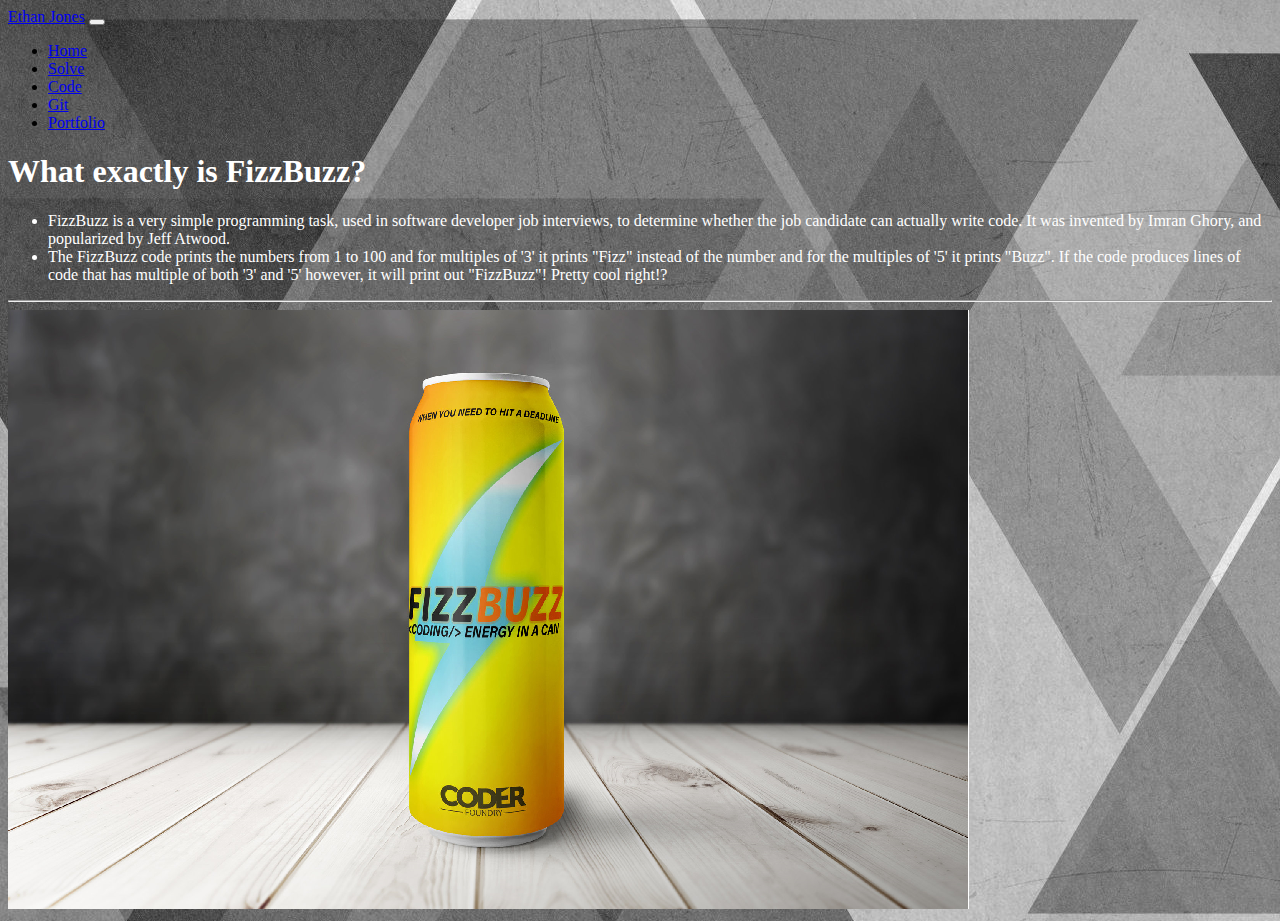
<file: Index.html>
﻿<!DOCTYPE html>
<html lang="en">

<head>

    <meta charset="utf-8">
    <meta name="viewport" content="width=device-width, initial-scale=1, shrink-to-fit=no">
    <meta name="description" content="">
    <meta name="author" content="">

    <title>FizzBuzz Challenge</title>

    <!-- Bootstrap core CSS -->
    <link rel="stylesheet" href="https://stackpath.bootstrapcdn.com/bootstrap/4.5.0/css/bootstrap.min.css" integrity="sha384-9aIt2nRpC12Uk9gS9baDl411NQApFmC26EwAOH8WgZl5MYYxFfc+NcPb1dKGj7Sk" crossorigin="anonymous">
    <link rel="stylesheet" href="https://stackpath.bootstrapcdn.com/font-awesome/4.7.0/css/font-awesome.min.css" integrity="sha384-wvfXpqpZZVQGK6TAh5PVlGOfQNHSoD2xbE+QkPxCAFlNEevoEH3Sl0sibVcOQVnN" crossorigin="anonymous">
</head>



<body style="background-image: url(/Images/Gray-Abstract-Wallpapers-016.jpg)">

    <!-- Navigation -->
    <nav class="navbar navbar-expand-lg navbar-dark bg-dark static-top">
        <div class="container">
            <a class="navbar-brand" href="/Index.html">Ethan Jones</a>
            <button class="navbar-toggler" type="button" data-toggle="collapse" data-target="#navbarResponsive" aria-controls="navbarResponsive" aria-expanded="false" aria-label="Toggle navigation">
                <span class="navbar-toggler-icon"></span>
            </button>
            <div class="collapse navbar-collapse" id="navbarResponsive">

                <ul class="navbar-nav ml-auto">
                    <li class="nav-item active">
                        <a class="nav-link" href="/Index.html">
                            Home
                        </a>
                    </li>

                    <li class="nav-item">
                        <a class="nav-link" href="/Solve.html">Solve</a>
                    </li>
                    <li class="nav-item">
                        <a class="nav-link" href="/Code.html">Code</a>
                    </li>
                    <li class="nav-item">
                        <a class="nav-link" href="https://github.com/jonesethan91">Git</a>
                    </li>
                    <li class="nav-item">
                        <a class="nav-link" href="https://ethan-jones-dragon.netlify.app/">Portfolio</a>
                    </li>
                </ul>
            </div>
        </div>
    </nav>

    <!-- Page Content -->
    <div style="color:white">
        <div class="container">
            <div class="row">
                <div class="col-lg-12 text-center">
                    <h1 class="mt-5">What exactly is FizzBuzz?</h1>
                    <p class="lead"></p>
                    <ul class="list-unstyled">
                        <li>
                            FizzBuzz is a very simple programming task, used in software developer job interviews, to determine whether the job candidate can actually write code. It was invented by Imran Ghory, and popularized by Jeff Atwood.
                        </li>
                        <li>
                            The FizzBuzz code prints the numbers from 1 to 100 and for multiples of '3'  it prints "Fizz" instead of the number and for the multiples of '5' it prints "Buzz". If the code produces lines of code that has multiple of both '3' and '5' however, it will print out "FizzBuzz"! Pretty cool right!?
                        </li>
                    </ul>
                </div>
            </div>
        </div>
    </div>

    <hr />

    <!-- Bootstrap core JavaScript -->
    <script src="//code.jquery.com/jquery-3.5.1.slim.min.js" integrity="sha384-DfXdz2htPH0lsSSs5nCTpuj/zy4C+OGpamoFVy38MVBnE+IbbVYUew+OrCXaRkfj" crossorigin="anonymous"></script>
    <script src="//cdn.jsdelivr.net/npm/popper.js@1.16.0/dist/umd/popper.min.js" integrity="sha384-Q6E9RHvbIyZFJoft+2mJbHaEWldlvI9IOYy5n3zV9zzTtmI3UksdQRVvoxMfooAo" crossorigin="anonymous"></script>
    <script src="//stackpath.bootstrapcdn.com/bootstrap/4.5.0/js/bootstrap.min.js" integrity="sha384-OgVRvuATP1z7JjHLkuOU7Xw704+h835Lr+6QL9UvYjZE3Ipu6Tp75j7Bh/kR0JKI" crossorigin="anonymous"></script>


    <div class=" container-md">
        <div class="row">
            <div class="col-6">
                <img src="Images/wtf.png" />
            </div>
        </div>
    </div>






</body>

</html>
</file>
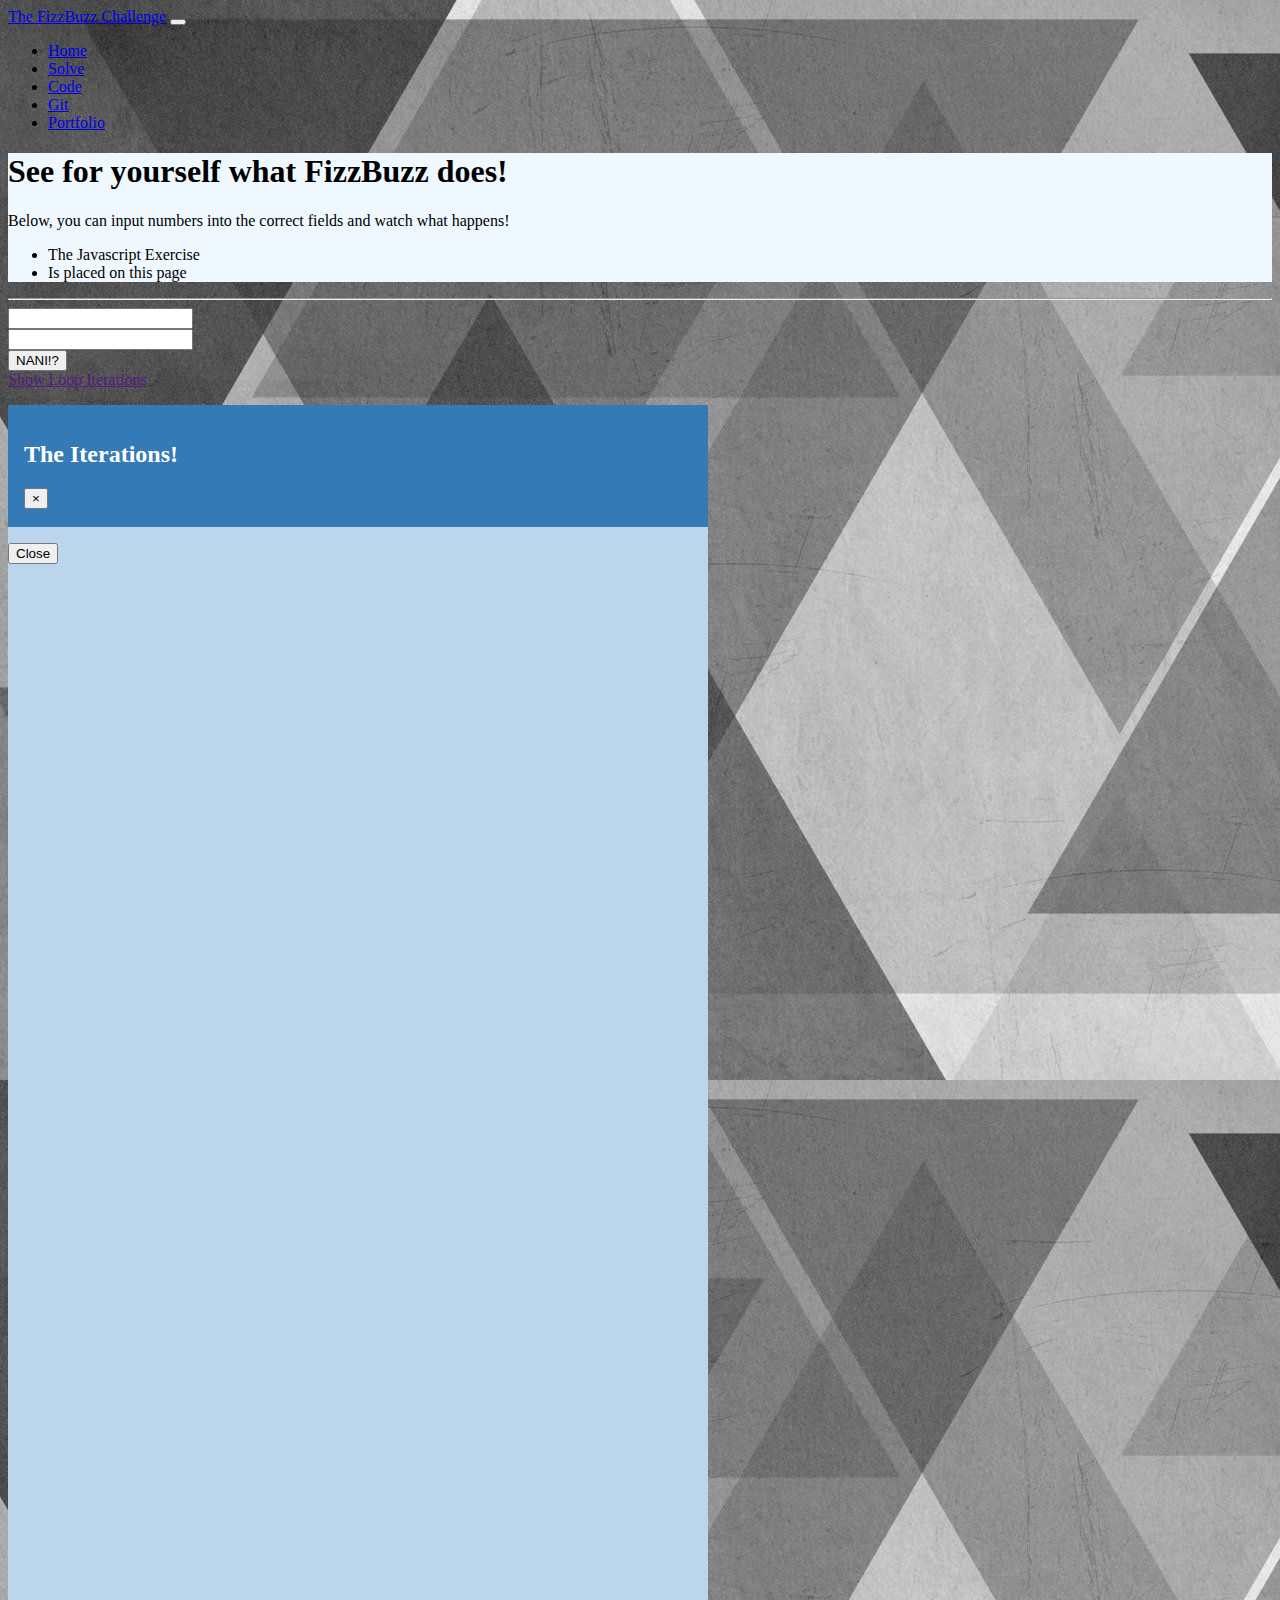
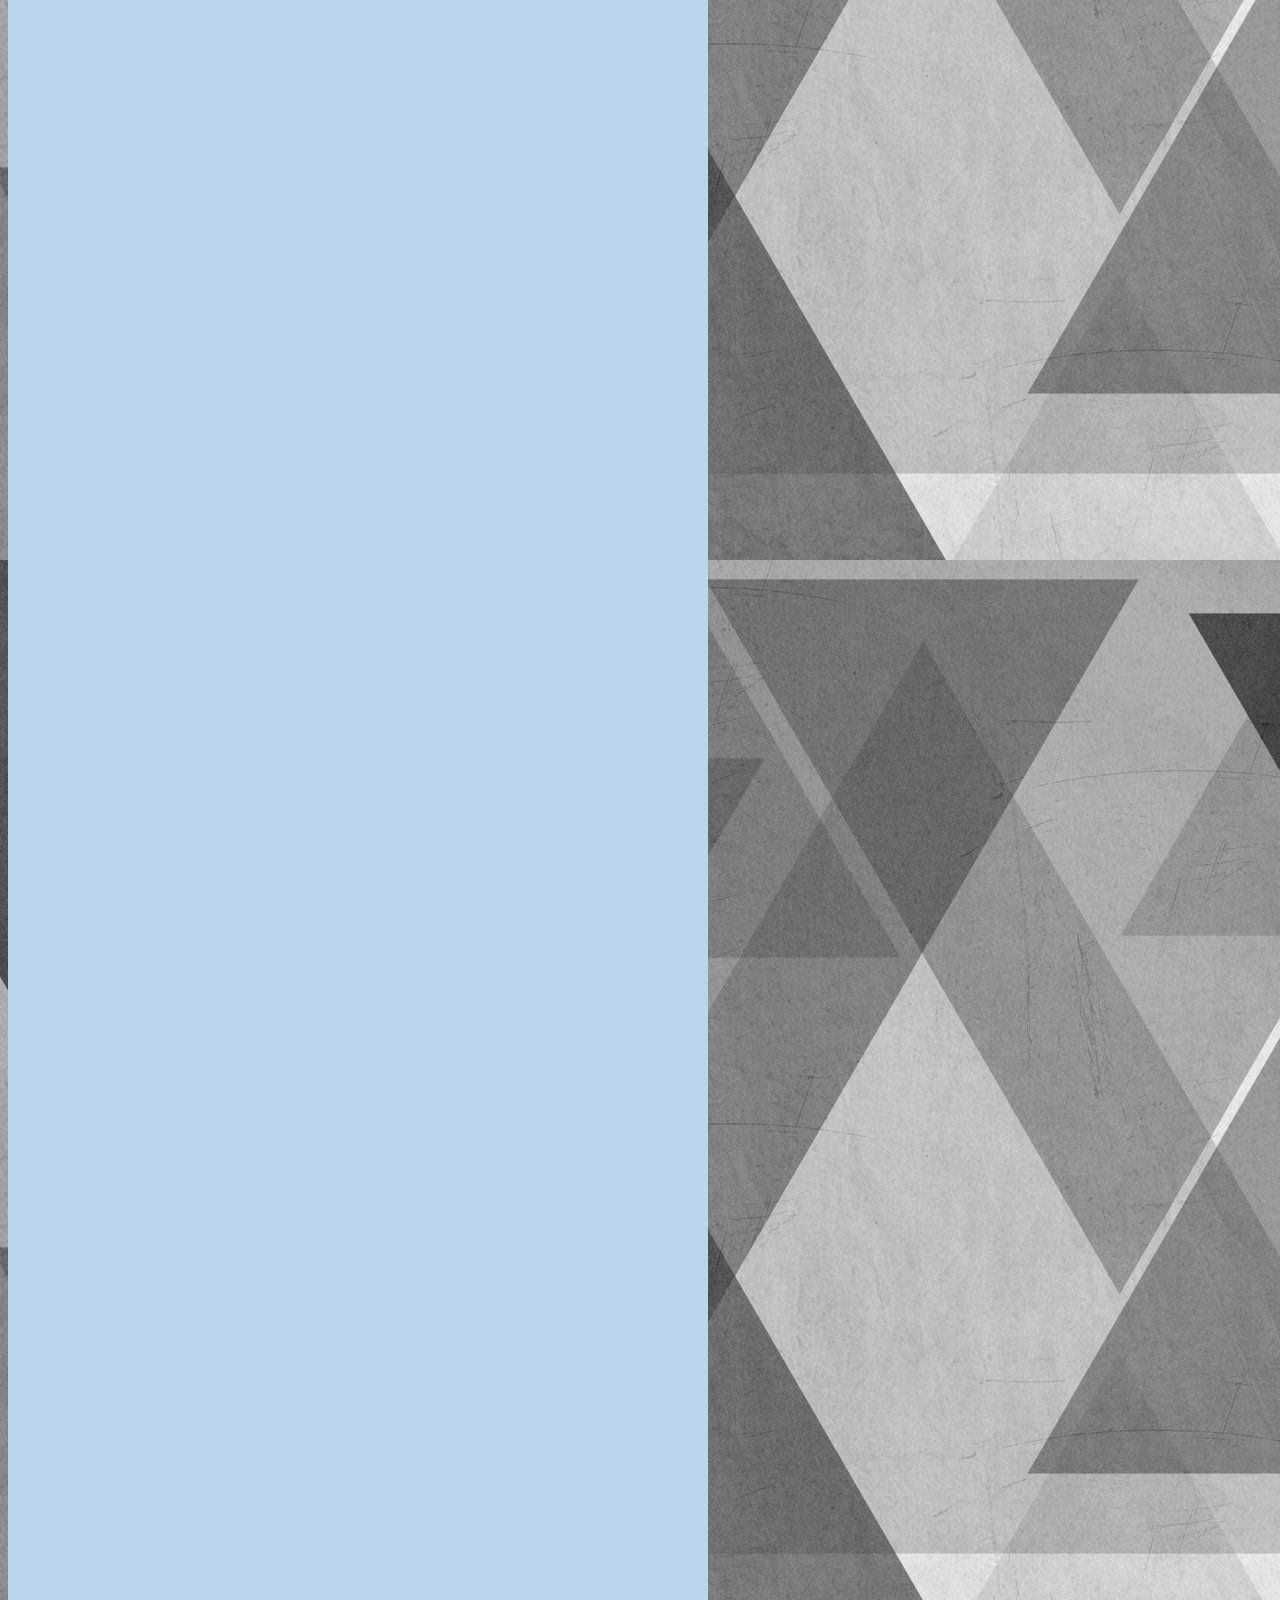
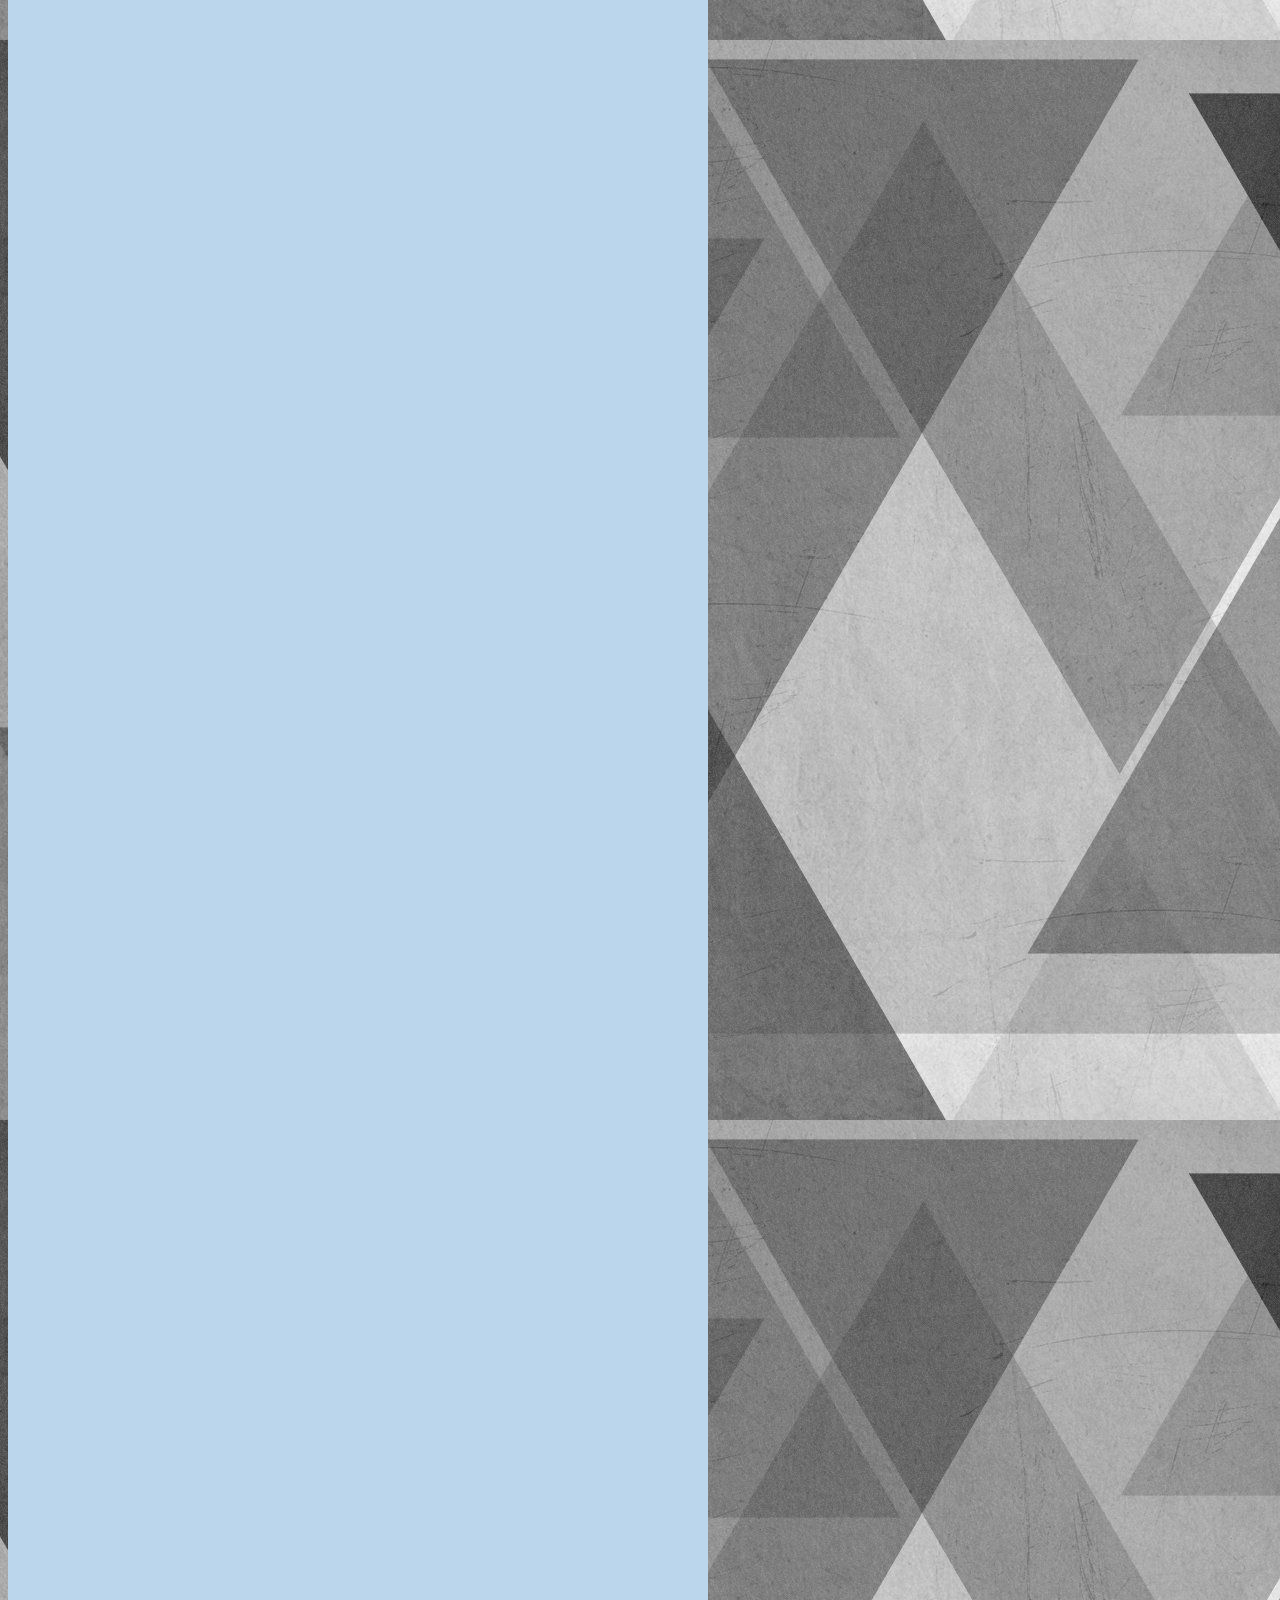
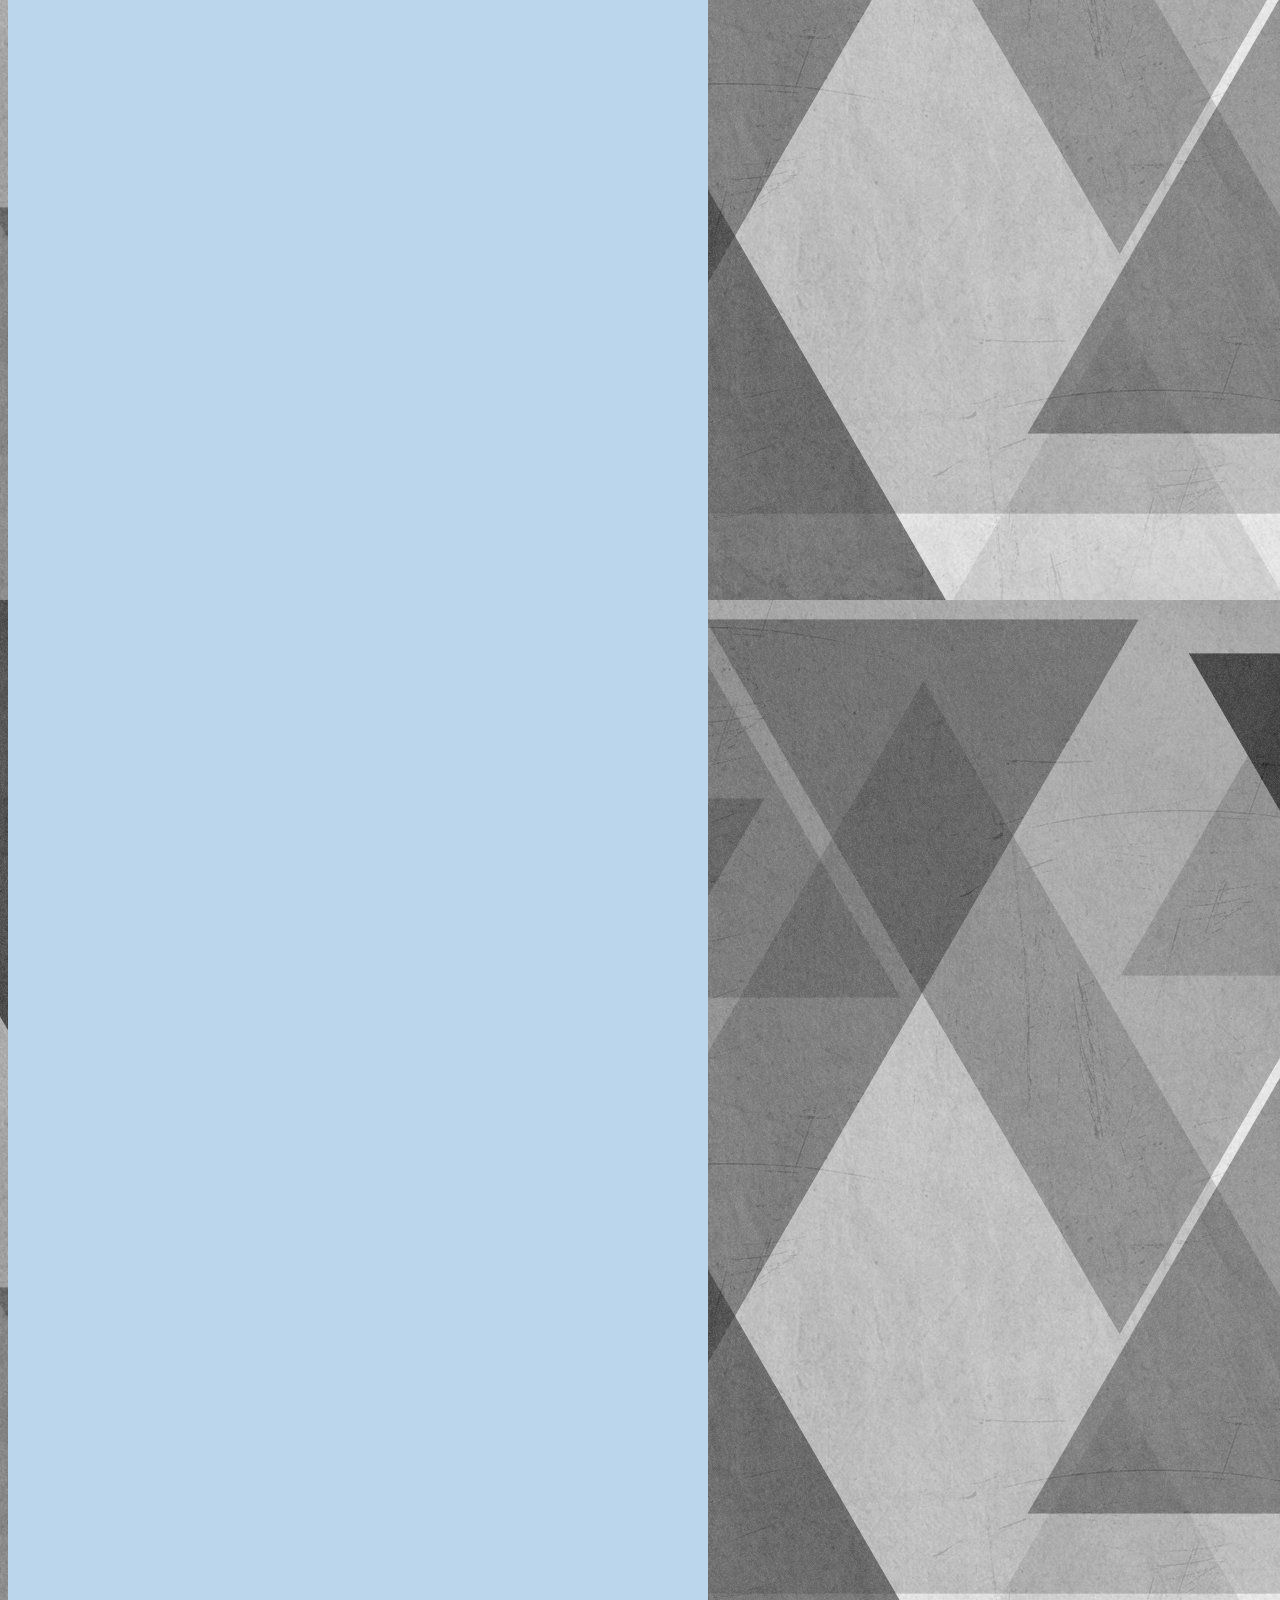
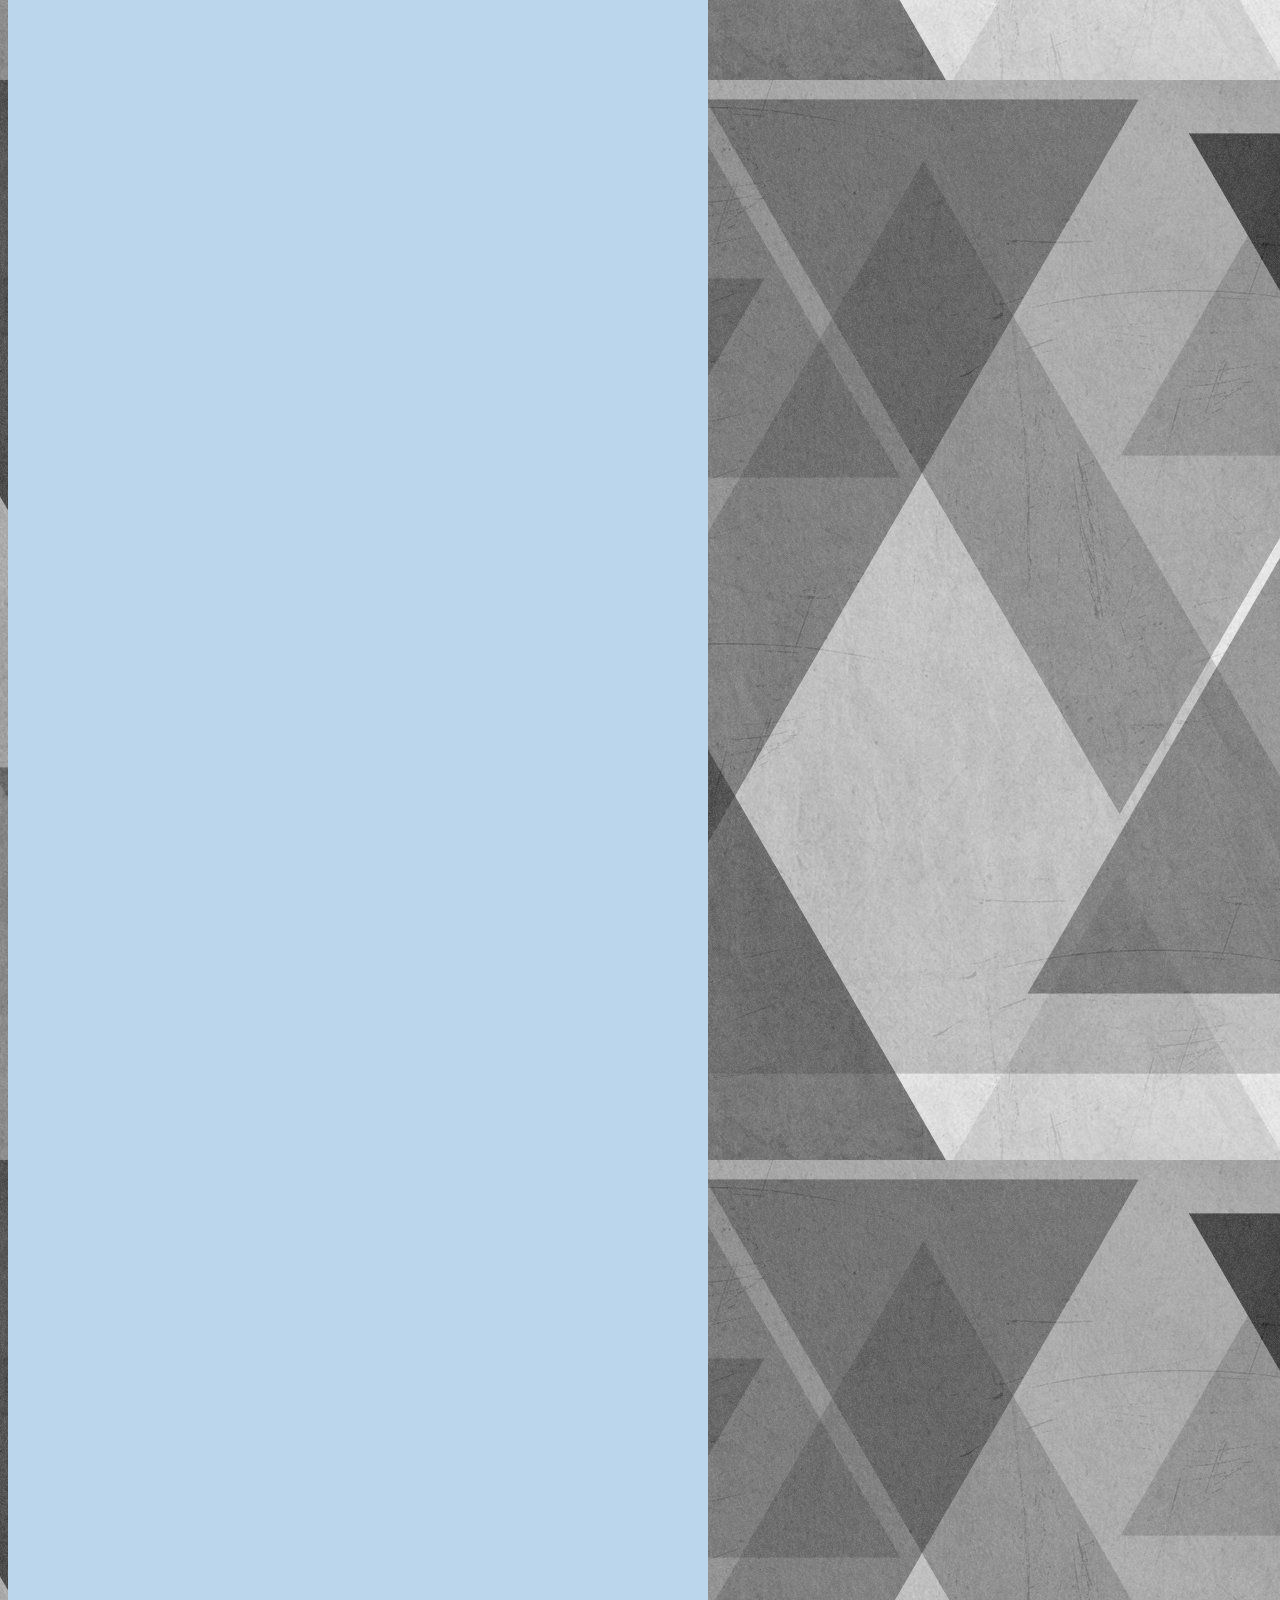
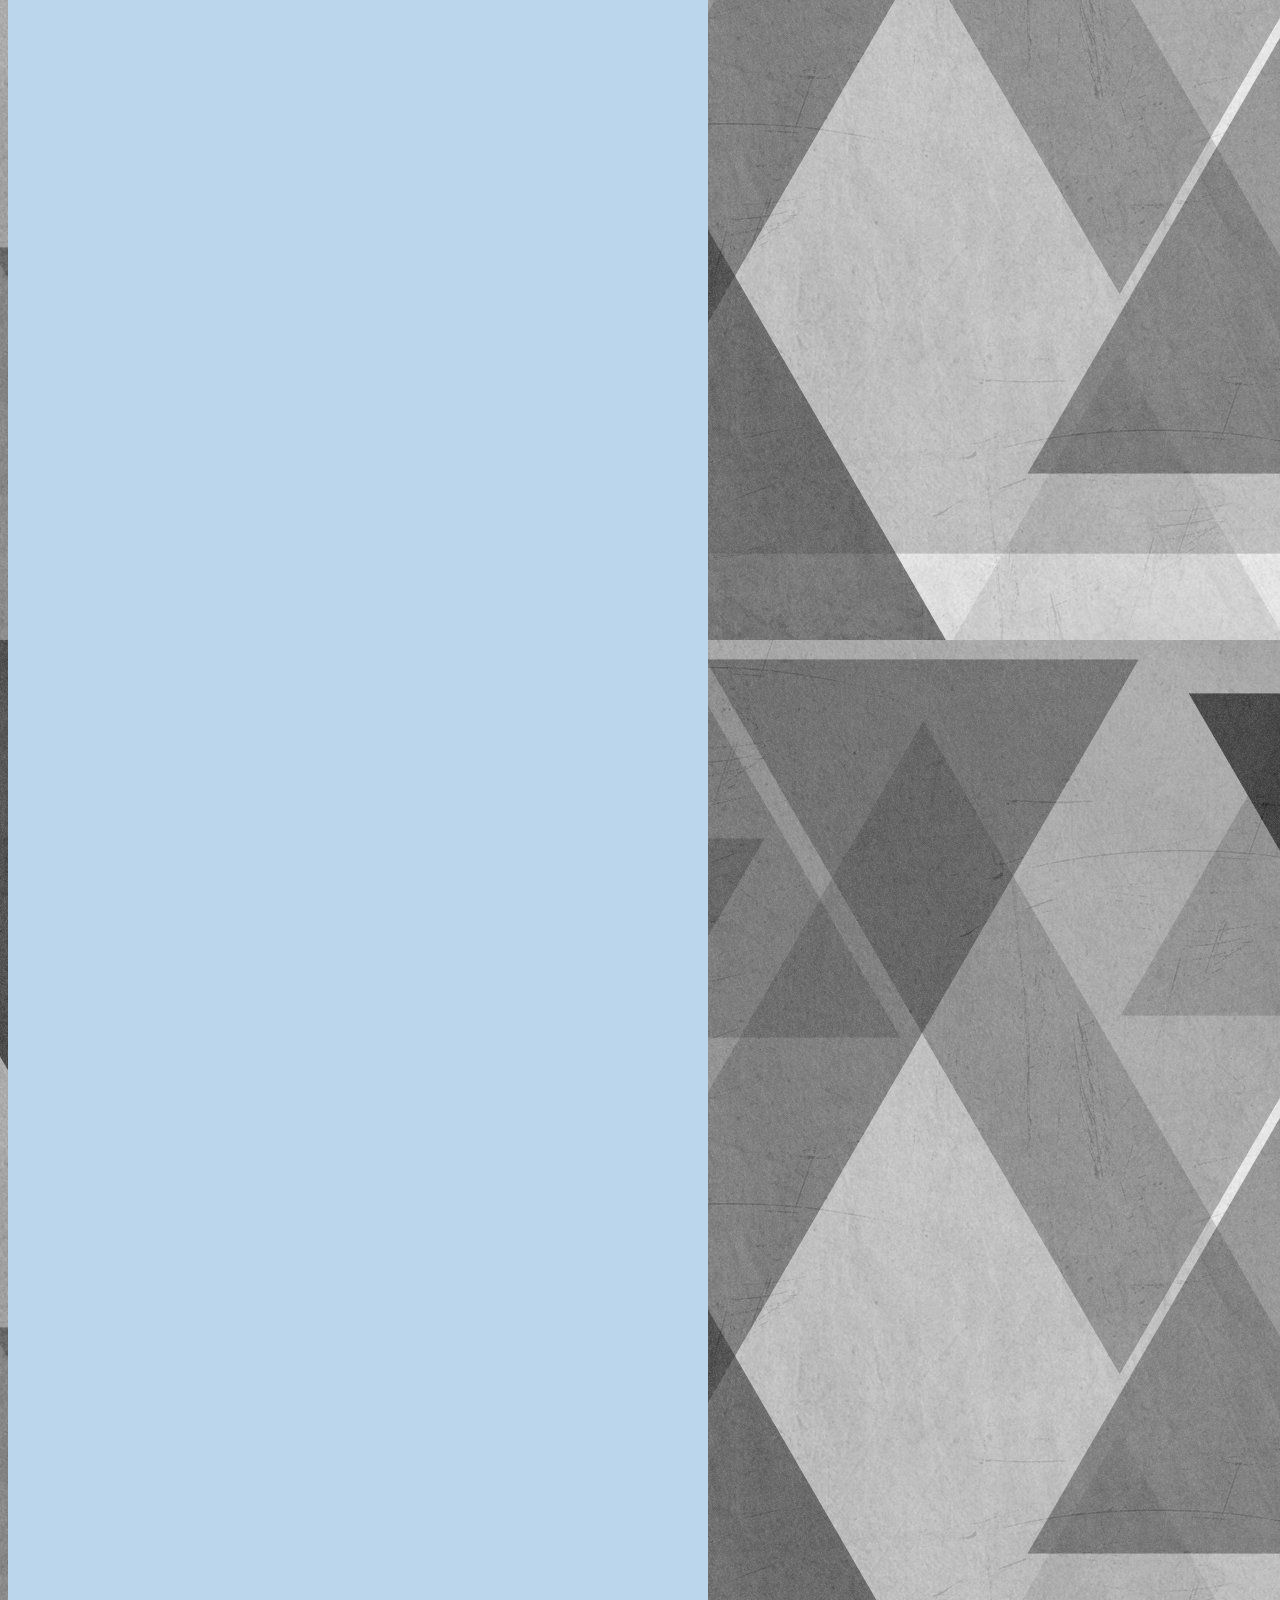
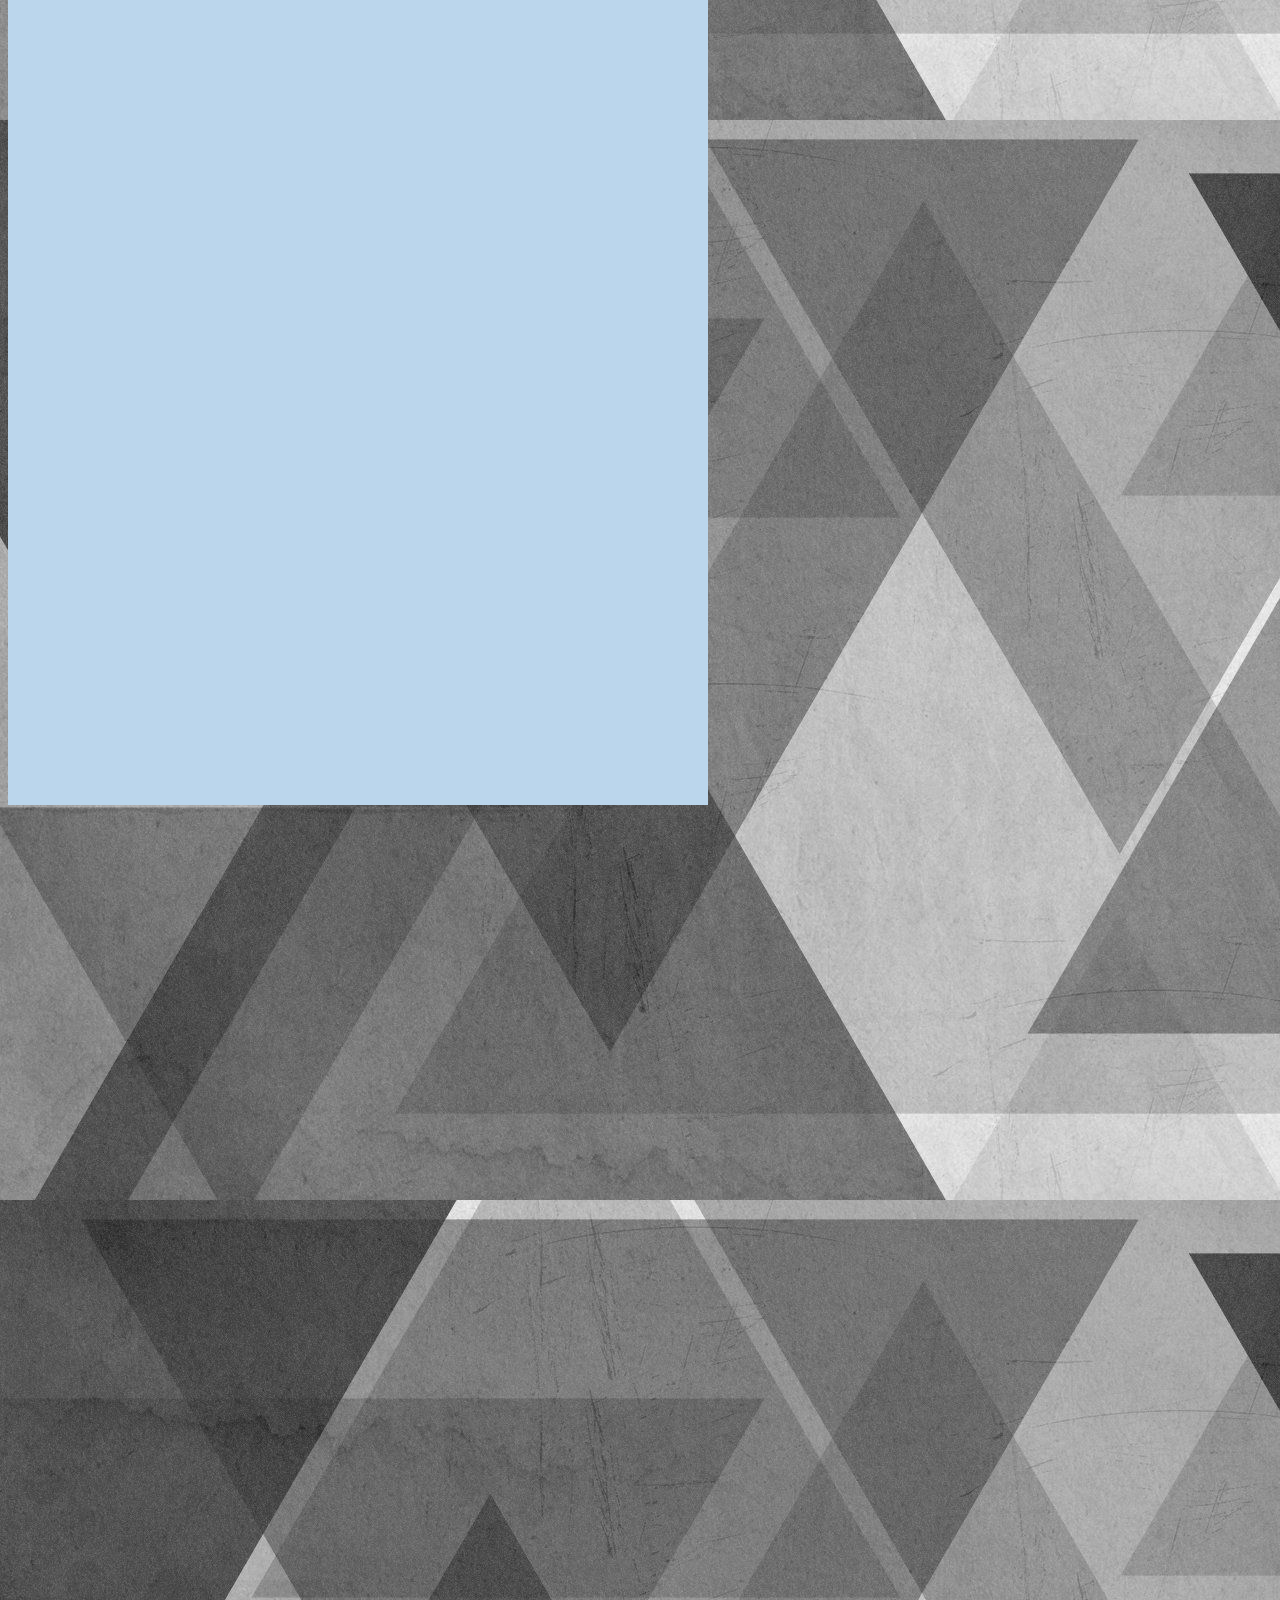
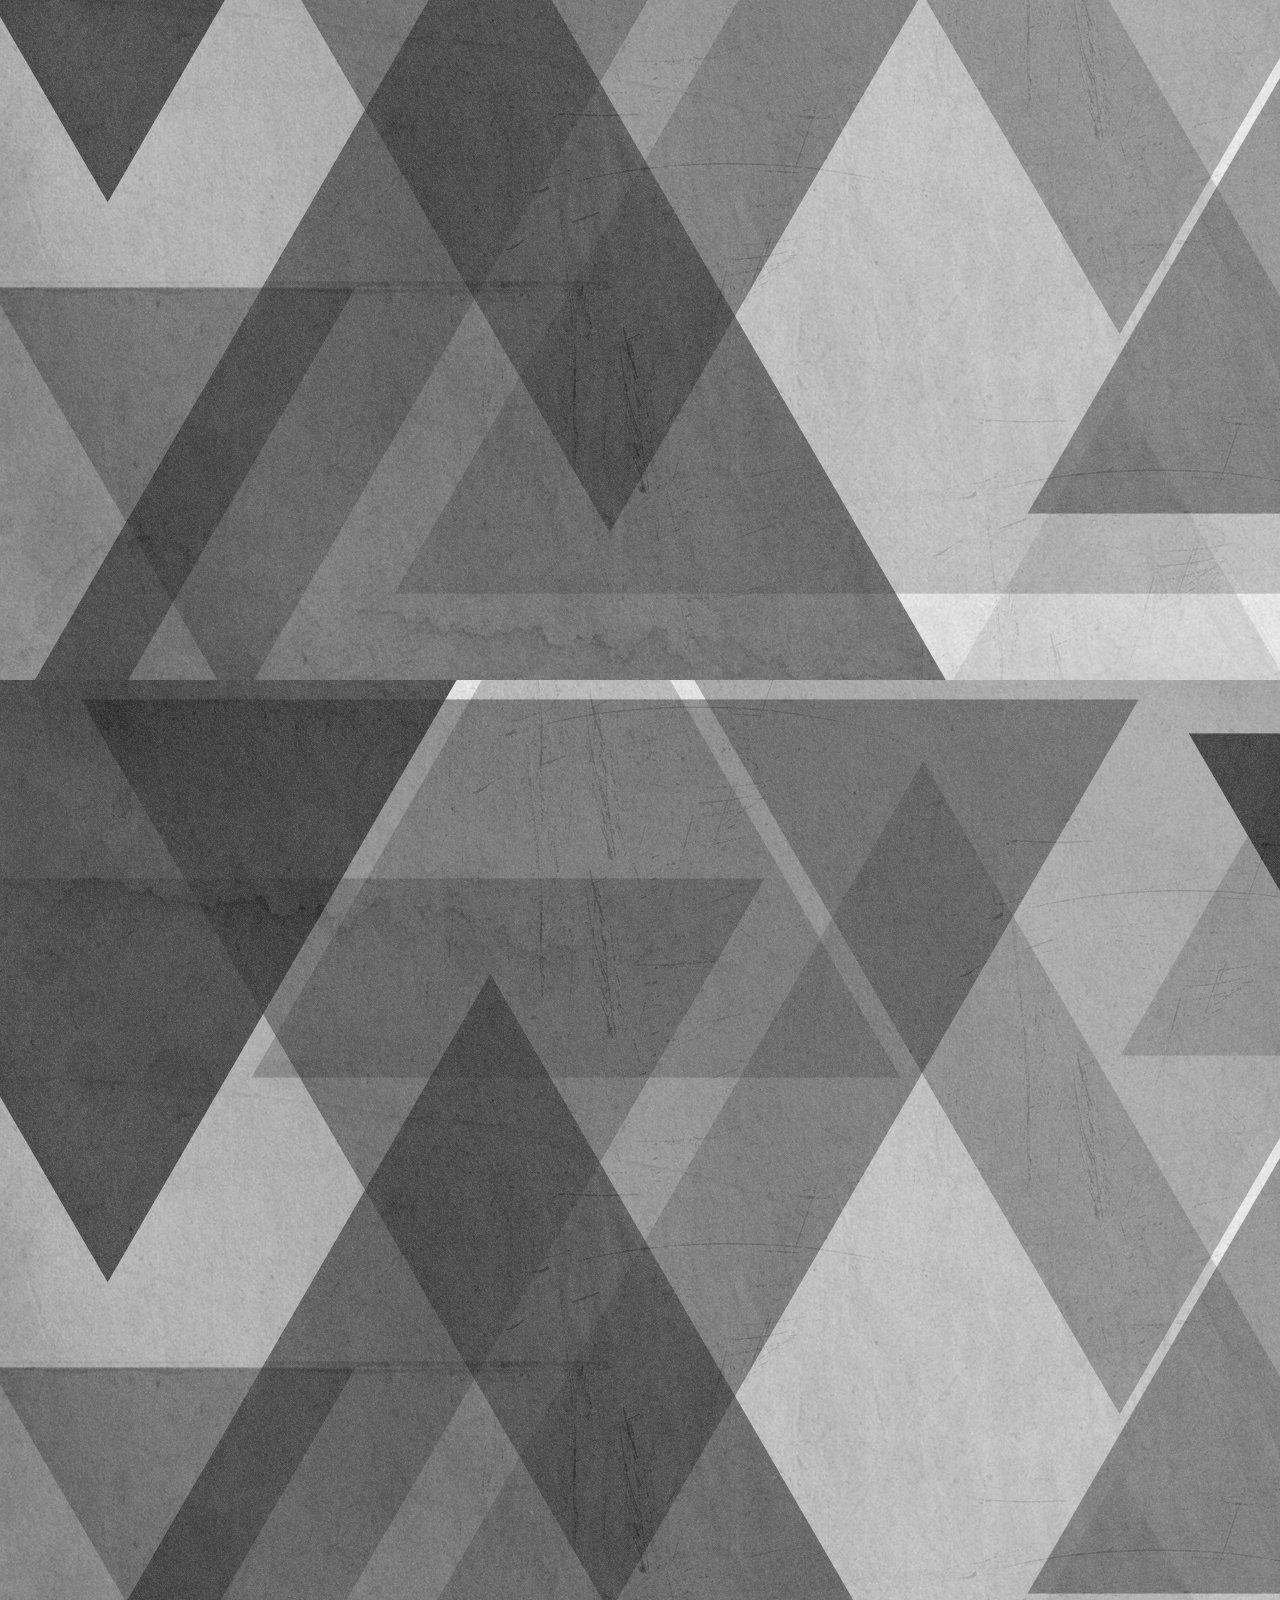
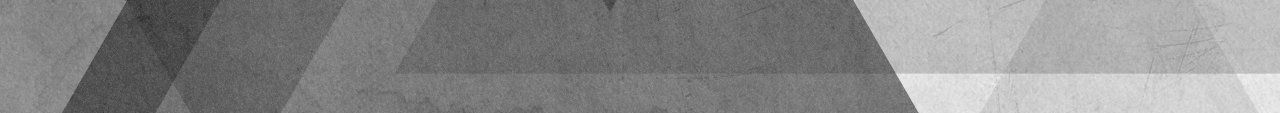
<file: Solve.html>
﻿<!DOCTYPE html>
<html lang="en">

<head>

    <meta charset="utf-8">
    <meta name="viewport" content="width=device-width, initial-scale=1, shrink-to-fit=no">
    <meta name="description" content="">
    <meta name="author" content="">

    <title>Coder Foundry MiniSite Template</title>

    <!-- Bootstrap core CSS -->
    <link rel="stylesheet" href="https://stackpath.bootstrapcdn.com/bootstrap/4.5.0/css/bootstrap.min.css" integrity="sha384-9aIt2nRpC12Uk9gS9baDl411NQApFmC26EwAOH8WgZl5MYYxFfc+NcPb1dKGj7Sk" crossorigin="anonymous">
    <link rel="stylesheet" href="https://stackpath.bootstrapcdn.com/font-awesome/4.7.0/css/font-awesome.min.css" integrity="sha384-wvfXpqpZZVQGK6TAh5PVlGOfQNHSoD2xbE+QkPxCAFlNEevoEH3Sl0sibVcOQVnN" crossorigin="anonymous">
    <link rel="stylesheet" href="modal.css" />









</head>


<body style="background-image: url(/Images/Gray-Abstract-Wallpapers-016.jpg)">

    <!-- Navigation -->
    <nav class="navbar navbar-expand-lg navbar-dark bg-dark static-top">
        <div class="container">
            <a class="navbar-brand" href="/Index.html">The FizzBuzz Challenge</a>
            <button class="navbar-toggler" type="button" data-toggle="collapse" data-target="#navbarResponsive" aria-controls="navbarResponsive" aria-expanded="false" aria-label="Toggle navigation">
                <span class="navbar-toggler-icon"></span>
            </button>
            <div class="collapse navbar-collapse" id="navbarResponsive">
                <ul class="navbar-nav ml-auto">
                    <li class="nav-item">

                        <a class="nav-link" href="/Index.html">
                            Home
                        </a>
                    </li>
                    <li class="nav-item active">
                        <a class="nav-link" href="/Solve.html">Solve</a>
                    </li>
                    <li class="nav-item">
                        <a class="nav-link" href="/Code.html">Code</a>
                    </li>
                    <li class="nav-item">
                        <a class="nav-link" href="https://github.com/jonesethan91">Git</a>
                    </li>
                    <li class="nav-item">
                        <a class="nav-link" href="https://ethan-jones-dragon.netlify.app/">Portfolio</a>
                    </li>
                </ul>
            </div>
        </div>
    </nav>

    <!-- Page Content -->
    <div class="container">
        <div style="background-color:aliceblue;">
            <div class="row">
                <div class="col-lg-12 text-center">
                    <h1 class="mt-5">See for yourself what FizzBuzz does!</h1>
                    <p class="lead">Below, you can input numbers into the correct fields and watch what happens!</p>
                    <ul class="list-unstyled">
                        <li>The Javascript Exercise</li>
                        <li>Is placed on this page</li>
                    </ul>
                </div>
            </div>
        </div>

        <hr />

        <div class="row">
            <div class="col">
                <input id="txtFizzBuzzIn1" />
            </div>
            <div class="col">
                <input id="txtFizzBuzzIn2" />
            </div>
            <div class="col">
                <button id="btnFizzBuzz" class="btn btn-primary">NANI!?</button>
            </div>
            <a href="" data-toggle="modal" data-target="#exampleModal">Show Loop Iterations</a>
        </div>
        <div class="row">
            <p id="pFizzBuzzOut"></p>
        </div>

    </div>
    <div class="modal fade" id="exampleModal" tabindex="-1" role="dialog" aria-labelledby="exampleModalLabel" aria-hidden="true">
        <div class="modal-dialog" role="document">
            <div class="modal-content">
                <div class="modal-header">
                    <h2 class="modal-title" id="exampleModalLabel">The Iterations!</h2>
                    <button type="button" class="close" data-dismiss="modal" aria-label="Close">
                        <span aria-hidden="true">&times;</span>
                    </button>
                </div>
                <div class="modal-body">
                    <p id="inner"></p>
                </div>
                <div class="modal-footer">
                    <button type="button" class="btn btn-secondary" data-dismiss="modal">Close</button>
                    
                </div>
            </div>
        </div>
    </div>







    <!-- Bootstrap core JavaScript -->
    <script src="//code.jquery.com/jquery-3.5.1.slim.min.js" integrity="sha384-DfXdz2htPH0lsSSs5nCTpuj/zy4C+OGpamoFVy38MVBnE+IbbVYUew+OrCXaRkfj" crossorigin="anonymous"></script>
    <script src="//cdn.jsdelivr.net/npm/popper.js@1.16.0/dist/umd/popper.min.js" integrity="sha384-Q6E9RHvbIyZFJoft+2mJbHaEWldlvI9IOYy5n3zV9zzTtmI3UksdQRVvoxMfooAo" crossorigin="anonymous"></script>
    <script src="//stackpath.bootstrapcdn.com/bootstrap/4.5.0/js/bootstrap.min.js" integrity="sha384-OgVRvuATP1z7JjHLkuOU7Xw704+h835Lr+6QL9UvYjZE3Ipu6Tp75j7Bh/kR0JKI" crossorigin="anonymous"></script>

    <!--my custom and any script tags-->
    <script>

        //wire up a event handler for the click event of btnfizzbuzz
        document.getElementById("btnFizzBuzz").addEventListener("click", function () {

            //number("3)==>3
            //number("3 f")==> NaN

            //parseInt("3")==>3
            //parseInt("3 f")==>3
            //parseInt("f 3")==>NaN

            //Step 1: get user data
            let fizz = Number(document.getElementById("txtFizzBuzzIn1").value);  //3
            let buzz = Number(document.getElementById("txtFizzBuzzIn2").value); //5




            //Step 2: run user data
            let output = DoFizzBuzzFoundation(fizz, buzz);



            //Step 3: output results
            document.getElementById("pFizzBuzzOut").innerHTML = output;

        });


        //Algo placeholder- a named function
        function DoFizzBuzzFoundation(fizz, buzz) {
            let output = "";
            let output2 = "";

            for (let loop = 1; loop <= 100; loop++) {
                let fizzRemainder = loop % fizz;
                let buzzRemainder = loop % buzz;

                if (fizzRemainder == 0 && buzzRemainder == 0) { output += `<div class="btn btn-danger">FIZZBUZZ </div><br />`; }
                else if (fizzRemainder == 0) { output += `<div class="btn btn-success">FIZZ </div><br />`; }
                else if (buzzRemainder == 0) { output += `<div class="btn btn-warning">BUZZ </div><br />`; }
                else { output += `<div style="color:white">${loop}</div> <br />`; }


                output2 += `loop value: ${loop} <br /> FR: ${loop} % ${fizz} = ${fizzRemainder} <br /> BR: ${loop} % ${buzz} = ${buzzRemainder} <br /><br />`;
            }
            let result2 = document.getElementById("inner");
            result2.innerHTML = output2;

            return output;
        }
            //1 % 3 == 1
            //2 $ 3 == 2
            //3 % 3 == 0
            //4 % 3 == 1
            //5 % 3 == 2
            //6 % 3 == 0






    </script>







</body>

</html>
</file>
<file: modal.css>
﻿.modal-dialog {
    width: 700px;
    height: 12500px;
}

.modal-content {
    /* 80% of window height */
    height: 80%;
    background-color: #BBD6EC;
}

.modal-header {
    background-color: #337AB7;
    padding: 16px 16px;
    color: #FFF;
    border-bottom: 2px dashed #337AB7;
}
</file>
